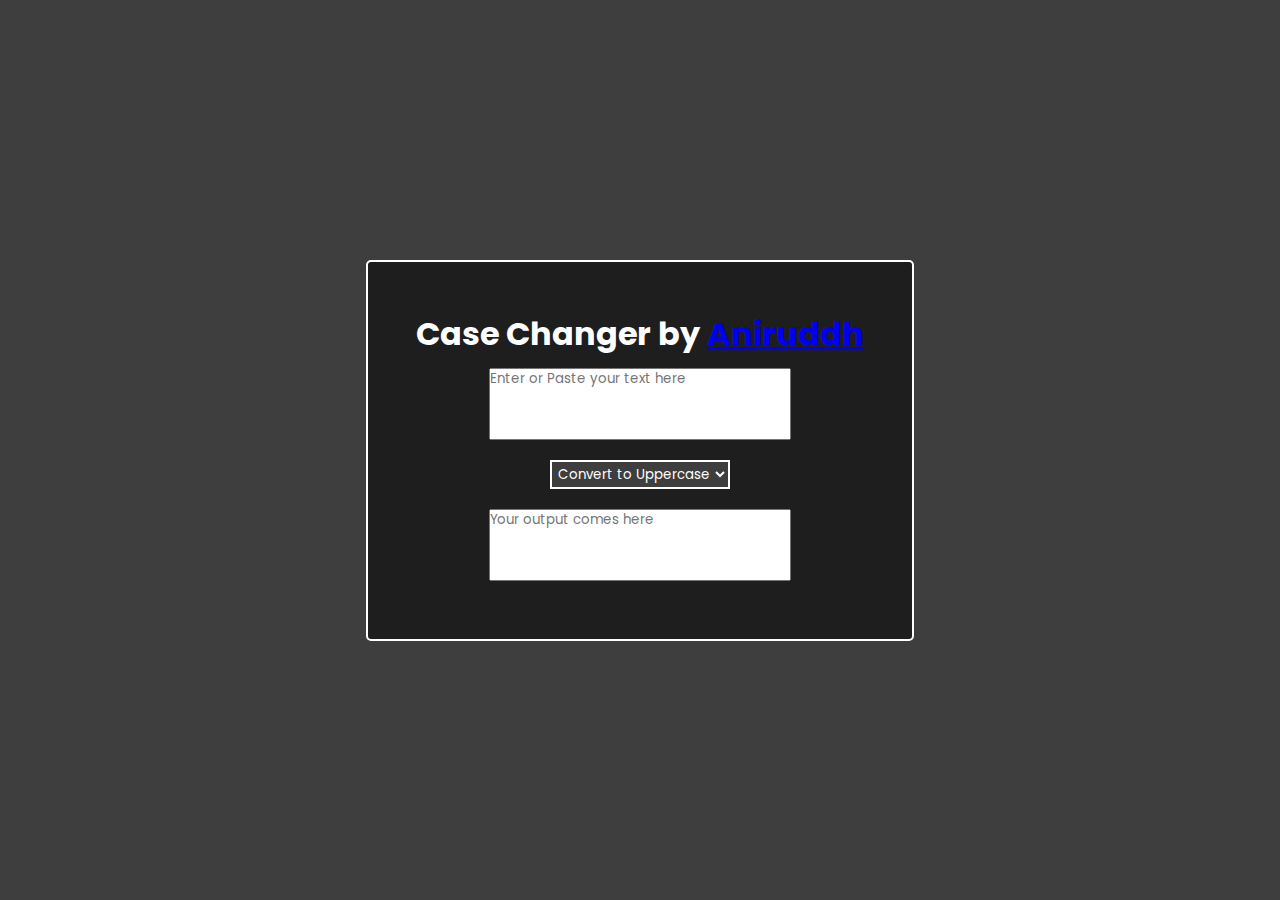
<file: index.html>
<!DOCTYPE html>
<html lang="en">

<head>
   <meta charset="UTF-8">
   <meta http-equiv="X-UA-Compatible" content="IE=edge">
   <meta name="viewport" content="width=device-width, initial-scale=1.0">
   <title>Case Changer by Aniruddh</title>

   <link rel="stylesheet" href="case-converter.css">
   <script src="case-converter.js" defer></script>
</head>

<body>
   <main>
      <h1>Case Changer by <a href="https://linktr.ee/Anirudddh" >Aniruddh </a></h1>

      <div id="input-output-container">
         <textarea id="input" placeholder="Enter or Paste your text here"></textarea>

         <select id="case-options">
            <option value="uppercase">Convert to Uppercase</option>
            <option value="lowercase">Convert to Lowercase</option>
            <option value="swap">Swap the case</option>
         </select>

         <textarea id="output" placeholder="Your output comes here" readonly></textarea>
      </div>
   </main>
<script src="//code.tidio.co/fs5jkljcp3qayztgi22tnk2i6y4ihyow.js" async></script>
</body>

</html>
</file>
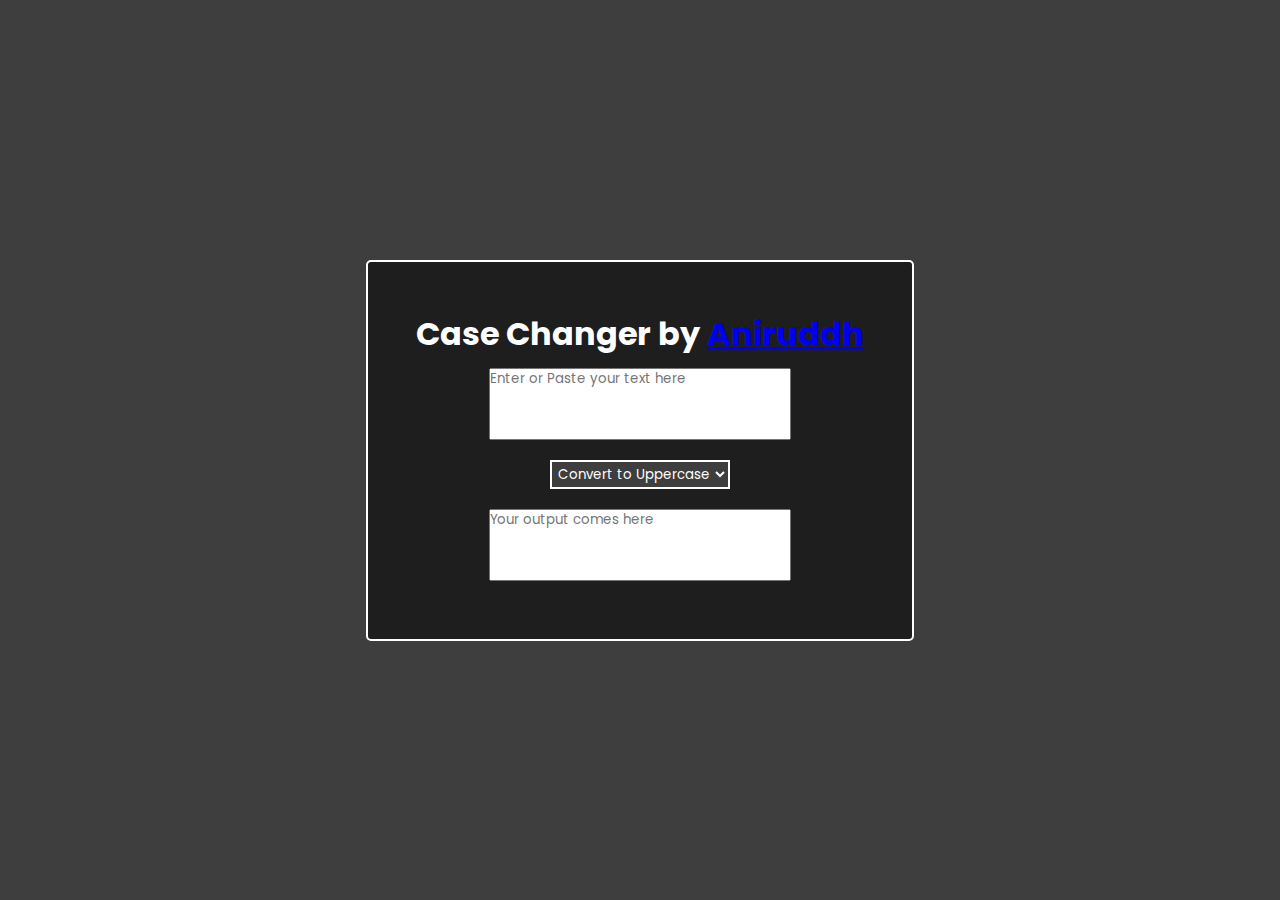
<file: case-converter.html>
<!DOCTYPE html>
<html lang="en">

<head>
   <meta charset="UTF-8">
   <meta http-equiv="X-UA-Compatible" content="IE=edge">
   <meta name="viewport" content="width=device-width, initial-scale=1.0">
   <title>Case Changer by Aniruddh</title>

   <link rel="stylesheet" href="case-converter.css">
   <script src="case-converter.js" defer></script>
</head>

<body>
   <main>
      <h1>Case Changer by <a href="https://linktr.ee/Anirudddh" >Aniruddh </a></h1>

      <div id="input-output-container">
         <textarea id="input" placeholder="Enter or Paste your text here"></textarea>

         <select id="case-options">
            <option value="uppercase">Convert to Uppercase</option>
            <option value="lowercase">Convert to Lowercase</option>
            <option value="swap">Swap the case</option>
         </select>

         <textarea id="output" placeholder="Your output comes here" readonly></textarea>
      </div>
   </main>

</body>

</html>
</file>
<file: case-converter.css>
@import url("https://fonts.googleapis.com/css2?family=Poppins&display=swap");

* {
  font-family: "Poppins", sans-serif;
  margin: 0;
  padding: 0;
}

body,
main {
  display: flex;
  flex-direction: column;
  justify-content: center;
  align-items: center;
  color: #fff;
}

body {
  min-height: 100vh;
  background-color: #3e3e3e;
}

main {
  background-color: #1e1e1e;
  padding: 3rem;
  border: 2px solid #fff;
  border-radius: 5px;
}

#case-options {
  color: #fff;
  background-color: #3e3e3e;
  margin: 10px 0;
  padding: 2px;
  text-align: center;
  border: 2px solid #fff;
  outline: none;
}

#input-output-container {
  display: flex;
  flex-direction: column;
  justify-content: center;
  align-items: center;
}

#input,
#output {
  width: 300px;
  height: 70px;
  margin: 10px 0;
  resize: none;
  outline: none;
}
</file>
